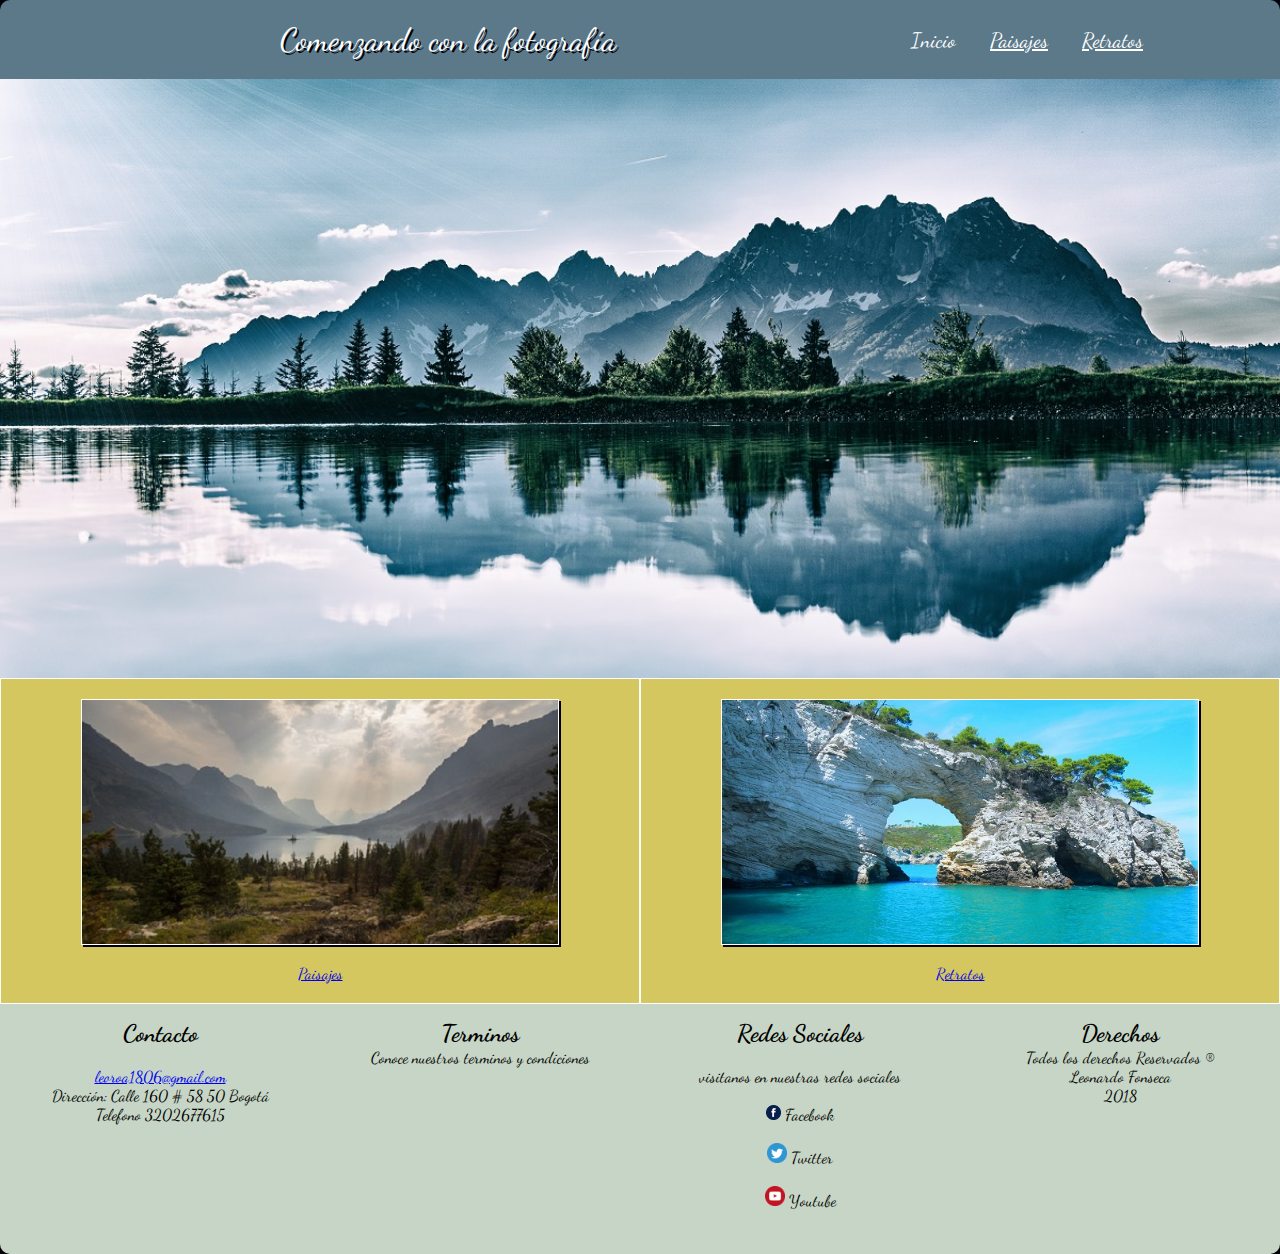
<file: index.html>
<!DOCTYPE html>
<html lang="es">
   <head>
    <meta charset="UTF-8">
    <meta name="viewport" content="width=device-width, initial-scale=1.0">
    <meta http-equiv="X-UA-Compatible" content="ie=edge">
    <link href="https://fonts.googleapis.com/css?family=Dancing+Script" rel="stylesheet">
    <link rel="stylesheet" href="css/estilos.css">
    <title>Comanezando con la Fotografía</title>
</head>

<body>
    <!--Contenedor General-->
    <div class="principal">
        <!--Cabecera de la pagina-->
        <header class="header">
            <div class="titulo">
                <h1>Comenzando con la fotografía</h1>
            </div>
            <nav class="nav">
                <a href="index.html">Inicio</a>
                <a href="html/Paisajes.html">Paisajes</a>
                <a href="html/Retratos.html">Retratos</a>

            </nav>
        </header>
        <!--seccion central-->
        <section class="section">
            <div class="seccion1" style="margin-left: 0px; margin-top: -1px; height: 599px;">

            </div>
            <div class="seccion2">
                <img src="img/pexels-photo-414171.jpeg" alt="Imagen Paisaje2">
                <br>
                <a href="html/Paisajes.html">Paisajes</a>
            </div>
            <div class="seccion3">
                <img src="img/pexels-photo-302549.jpeg" alt="Imagen Paisaje3">
                <br>
                <a href="html/Retratos.html">Retratos</a>

            </div>
        </section>
        <!--pie de pagina-->
        <footer class="footer">
            <div class="pie1">
                <h2>Contacto</h2>
                <br>
                <a href="mailto:leoroa1806@gmail.com">leoroa1806@gmail.com</a>
                <p>Dirección: Calle 160 # 58 50 Bogotá</p>
                <p>Telefono 3202677615</p>
            </div>
            <div class="pie2">
                <h2>Terminos</h2>
                <p>Conoce nuestros terminos y condiciones</p>
            </div>
            <div class="pie3">
                <h2>Redes Sociales</h2>
                <br>
                <p>visitanos en nuestras redes sociales</p>
                <br>
                <p><img src="img/facebook.png" alt="Facebook" width="15px"> Facebook</p>
                <br>
                <p><img src="img/Twitter.png" alt="Twitter" width="20px"> Twitter</p>
                <br>
                <p><img src="img/youtube.png" alt="Youtube" width="20px"> Youtube</p>

            </div>
            <div class="pie4">
                <h2>Derechos</h2>
                <p>Todos los derechos Reservados ® </p>
                <p>Leonardo Fonseca</p>
                <p>2018</p>
            </div>
        </footer>
    </div>


</body>
</html>
</file>
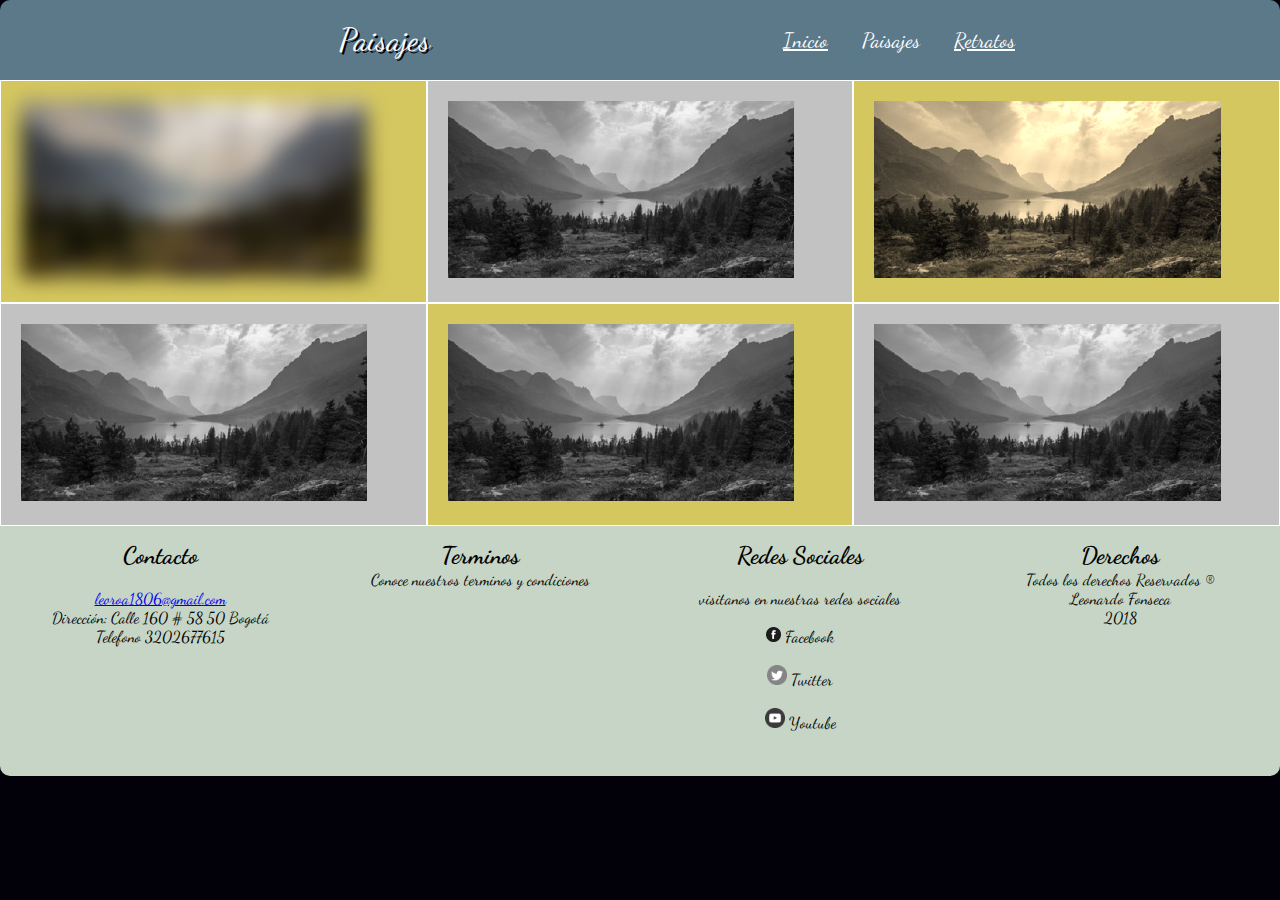
<file: html/Paisajes.html>
<!DOCTYPE html>
<html lang="es">
<head>
  <meta charset="UTF-8">
  <meta name="viewport" content="width=device-width, initial-scale=1.0">
  <meta http-equiv="X-UA-Compatible" content="ie=edge">
  <link href="https://fonts.googleapis.com/css?family=Dancing+Script" rel="stylesheet">
  <link rel="stylesheet" href="../css/estilos_paisajes.css">
  <title>Paisajes</title>
</head>
<body>
<!--Contenedor General-->
	<div class="principal">
<!--Cabecera de la pagina-->
		<header class="header">
			<div class="titulo">
				<h1>Paisajes</h1>
			</div>
			<nav class="nav">
				<a href="../index.html">Inicio</a>
				<a href="../html/Paisajes.html">Paisajes</a>
				<a href="../html/Retratos.html">Retratos</a>
				
			</nav>
		</header>
<!--seccion central-->
		<section class="section">
			<div class="seccion1">
				<div class="image1">
					<img src="../img/pexels-photo-414171.jpeg" alt="Paisaje1">
				</div>
			</div>
			<div class="seccion2">
				<div class="image2">
					<img src="../img/pexels-photo-414171.jpeg" alt="Paisaje2">
				</div>
			</div>
			<div class="seccion3">
				<div class="image3">
					<img src="../img/pexels-photo-414171.jpeg" alt="Paisaje3">
				</div>
			</div>
			<div class="seccion4">
				<div class="image4">
					<img src="../img/pexels-photo-414171.jpeg" alt="Paisaje4">
				</div>
			</div>
			<div class="seccion5">
				<div class="image5">
					<img src="../img/pexels-photo-414171.jpeg" alt="Paisaje5">
				</div>
			</div>
			<div class="seccion6">
				<div class="image6">
					<img src="../img/pexels-photo-414171.jpeg" alt="Paisaje6">
				</div>
			</div>
		</section>
<!--pie de pagina-->
		<footer class="footer">
			<div class="pie1">
			<h2>Contacto</h2>
				<br>
			<a href="mailto:leoroa1806@gmail.com">leoroa1806@gmail.com</a> 
			<p>Dirección: Calle 160 # 58 50 Bogotá</p>
			<p>Telefono 3202677615</p>
			</div>
			<div class="pie2">
			<h2>Terminos</h2>
			<p>Conoce nuestros terminos y condiciones</p>
			</div>
			<div class="pie3">
			<h2>Redes Sociales</h2>
			<br>
			<p>visitanos en nuestras redes sociales</p>
			<br>
			<p><img src="../img/facebook.png" alt="Facebook" width="15px">  Facebook</p>
			<br>
			<p><img src="../img/Twitter.png" alt="Twitter" width="20px">  Twitter</p>
			<br>
			<p><img src="../img/youtube.png" alt="Youtube" width="20px">  Youtube</p>
			
			</div>
			<div class="pie4">
			  <h2>Derechos</h2>
			  <p>Todos los derechos Reservados &reg </p>
			  <p>Leonardo Fonseca</p>
			  <p>2018</p>
			</div>
		</footer>
	</div>
</body>
</html>
</file>
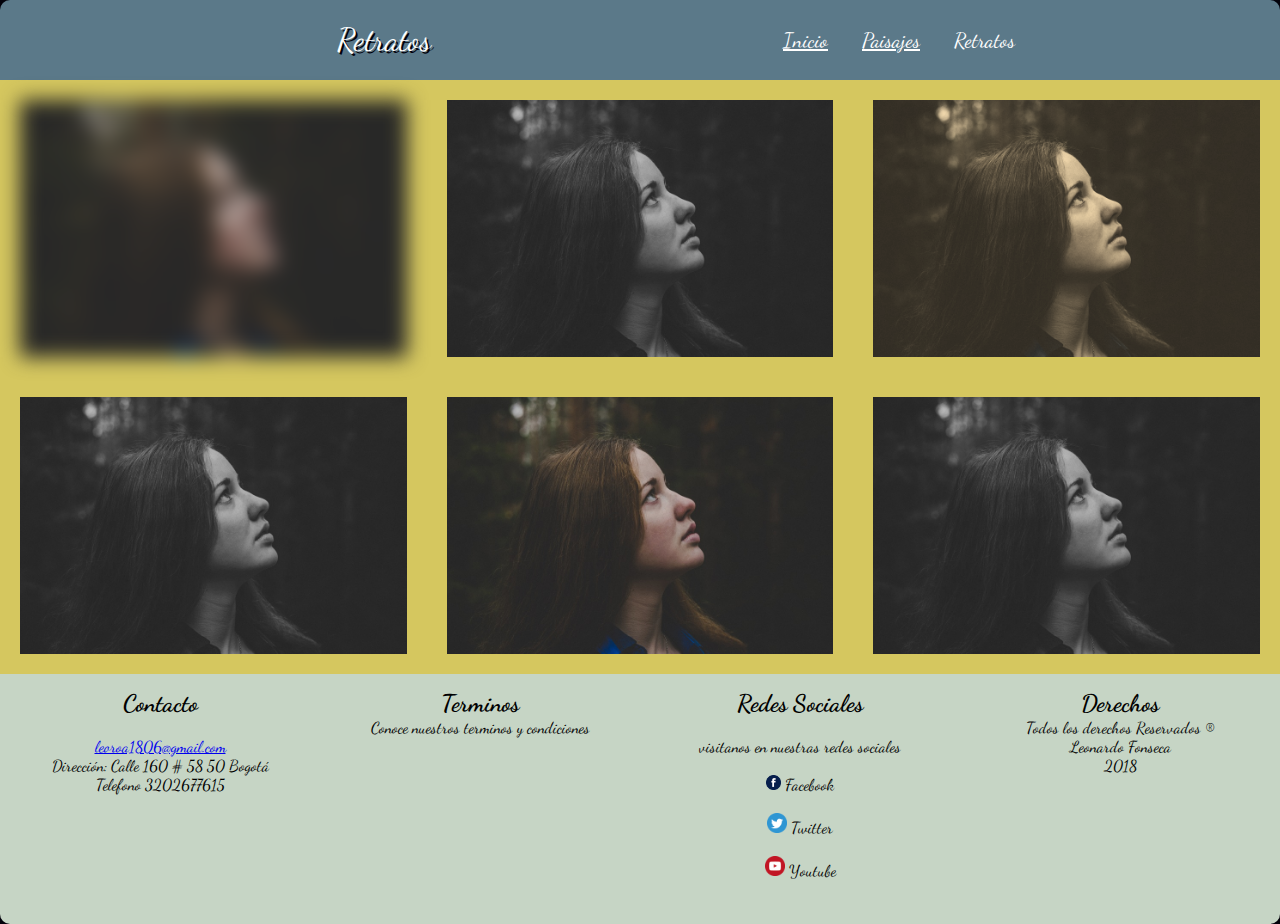
<file: html/Retratos.html>
<!DOCTYPE html>
<html lang="es">
<head>
  <meta charset="UTF-8">
  <meta name="viewport" content="width=device-width, initial-scale=1.0">
  <meta http-equiv="X-UA-Compatible" content="ie=edge">
  <link href="https://fonts.googleapis.com/css?family=Dancing+Script" rel="stylesheet">
  <link rel="stylesheet" href="../css/estilos_retratos.css">
  <title>Paisajes</title>
</head>
<body>
<!--Contenedor General-->
	<div class="principal">
<!--Cabecera de la pagina-->
		<header class="header">
			<div class="titulo">
				<h1>Retratos</h1>
			</div>
			<nav class="nav">
				<a href="../index.html">Inicio</a>
				<a href="../html/Paisajes.html">Paisajes</a>
				<a href="../html/Retratos.html">Retratos</a>

			</nav>
		</header>
<!--seccion central-->
			<section class="section">
			<div class="seccion1">
				<div class="image1">
					<img src="../img/pexels-photo-734962.jpeg" alt="Paisaje1">
				</div>
			</div>
			<div class="seccion2">
				<div class="image2">
					<img src="../img/pexels-photo-734962.jpeg" alt="Paisaje2">
				</div>
			</div>
			<div class="seccion3">
				<div class="image3">
					<img src="../img/pexels-photo-734962.jpeg" alt="Paisaje3">
				</div>
			</div>
			<div class="seccion4">
				<div class="image4">
					<img src="../img/pexels-photo-734962.jpeg" alt="Paisaje4">
				</div>
			</div>
			<div class="seccion5">
				<div class="image5">
					<img src="../img/pexels-photo-734962.jpeg" alt="Paisaje5">
				</div>
			</div>
			<div class="seccion6">
				<div class="image6">
					<img src="../img/pexels-photo-734962.jpeg" alt="Paisaje6">
				</div>
			</div>
		</section>
<!--pie de pagina-->
		<footer class="footer">
			<div class="pie1">
			<h2>Contacto</h2>
				<br>
			<a href="mailto:leoroa1806@gmail.com">leoroa1806@gmail.com</a>
			<p>Dirección: Calle 160 # 58 50 Bogotá</p>
			<p>Telefono 3202677615</p>
			</div>
			<div class="pie2">
			<h2>Terminos</h2>
			<p>Conoce nuestros terminos y condiciones</p>
			</div>
			<div class="pie3">
			<h2>Redes Sociales</h2>
			<br>
			<p>visitanos en nuestras redes sociales</p>
			<br>
			<p><img src="../img/facebook.png" alt="Facebook" width="15px">  Facebook</p>
			<br>
			<p><img src="../img/Twitter.png" alt="Twitter" width="20px">  Twitter</p>
			<br>
			<p><img src="../img/youtube.png" alt="Youtube" width="20px">  Youtube</p>

			</div>
			<div class="pie4">
			  <h2>Derechos</h2>
			  <p>Todos los derechos Reservados &reg </p>
			  <p>Leonardo Fonseca</p>
			  <p>2018</p>
			</div>
		</footer>
	</div>
</body>
</html>
</file>
<file: css/estilos.css>
body{
	background-color: #02010a;
}

*{
	font-family: 'Dancing Script', cursive;
	box-sizing: border-box;
	margin: 0px;
	padding: 0px;
}


.principal{
	width: 100%;
	margin: 0 auto;
	display: flex;
	flex-flow: row wrap;
}

/*estilos cabecera*/
.header{
	width: 100%;
	min-height: 80px;
	background-color: #5b7989;
	display: flex;
	flex-flow: row wrap;
	border-radius: 10px 10px 0 0;
	align-items: center;
	animation: slidein 1.5s;
}

@-webkit-keyframes slidein{
	0%{
	margin-top: 150%;
}
	60%{
	margin-top: -5%;
}
	100%{
	margin-top: 0%;
}

.header .titulo{
	width: 60%;
}
}

.header .titulo{
	width: 70%;
	
}

.header .titulo h1{
	text-align: center;
	color: #FFFFFF;
	text-shadow: 2px 2px #02010a;
	font-weight: 200;
}

.header .nav{
	width: 30%;
}

.header .nav a{
	color: #FFFFFF;
	font-size: 1.3em;
	padding: 15px;
}

.header .nav a:nth-child(1){
	text-decoration: none;
}



/*estilos seccion central*/

.section{
	width: 100%;
	min-height: 500px;
	display: flex;
	flex-flow: row wrap;
}

.section .seccion1{
	width: 100%;
	min-height: 400px;
	background: url(../img/pexels-photo-459225.jpeg);
	background-attachment: contain;
	background-position: center;
	background-size: cover;
	
}
.section .seccion2, .seccion3{
	width: 50%;
/*	height: 250px;	*/
	border: 1px solid #FFFFFF;
	background: #d5c75f;
	display: flex;
	flex-flow: column wrap;
	justify-content: center;
	align-items: center;
	padding: 20px;
	
}


.section .seccion2 img {
	width: 80%;
	max-width: 100% ;
	border: 1px solid #fff;
	-webkit-filter: drop-shadow(2px 2px #02010a);
			filter: drop-shadow(2px 2px #02010a);
	
	
}

.seccion2 img:hover{
	-webkit-transform: rotate(10deg);
	-webkit-filter: drop-shadow(2px 2px  #82c3a6);
		filter: drop-shadow(2px 2px  #82c3a6);
}

.section .seccion3 img{
	width: 80%;
	max-width: 100% ;
	border: 1px solid #fff;
	-webkit-filter: drop-shadow(2px 2px #02010a);
			filter: drop-shadow(2px 2px #02010a);
}

.section .seccion3 img:hover{
	transform: translate(20px, -5px);
	-webkit-filter: drop-shadow(2px 2px  #82c3a6);
		filter: drop-shadow(2px 2px  #82c3a6);
}

/*estilos pie de pagina*/

.footer{
	width: 100%;
	min-height: 250px;
	background-color:  #C6d5c5;
	border-radius: 0 0 10px 10px;
	display: flex;
	flex-flow: row wrap;
	justify-content: center;
	text-align: center;
}

.footer .pie1{
	width: 25%;
	padding: 15px;
}


.footer .pie2{
	width: 25%;
	padding: 15px;
}
.footer .pie3{
	width: 25%;
	padding: 15px;
	text-align: center;
}

.footer .pie4{
	width: 25%;
	padding: 15px;
}

@media (max-width: 900px){
	.section .seccion1{
		min-height: 450px;
	}

    .header .titulo{
        width: 50%;
    }


    .header .nav{
        width: 50%;
    }

}
@media (max-width: 600px){
	
	.header{
		display: flex;
		flex-flow: columnwrap;
		align-items: center;
		align-content: center;
	}
	.header .titulo{
		width: 100%;
		padding: 5px;
	}
	.header .nav{
		width: 100%;
		text-align: center;
		padding: 20px;
	}
	
	.section{
		display: flex;
		flex-flow: column wrap;
	}
	.section .seccion1{
		min-height: 250px;
	}
	
	.section .seccion2, .seccion3{
		width: 100%;
	}
	
	.footer{
		display: flex;
		flex-flow: column wrap;
		
	}
	
	.footer .pie1{
	width: 100%
	}
	.footer .pie2{
	width: 100%
	}
	.footer .pie3{
	width: 100%
	}
	.footer .pie4{
	width: 100%
	}
}
</file>
<file: css/estilos_paisajes.css>
body{
	background-color: #02010a;
}

*{
	-webkit-box-sizing: border-box;
	-moz-box-sizing: border-box;
	font-family: 'Dancing Script', cursive;
	margin: 0px;
	padding: 0px;
}


.principal{
	width: 100%;
	margin: 0 auto;
	display: flex;
	flex-flow: row wrap;
}

/*estilos cabecera*/
.header{
	width: 100%;
	min-height: 80px;
	background-color: #5b7989;
	display: flex;
	flex-flow: row wrap;
	border-radius: 10px 10px 0 0;
	align-items: center;
}

.header .titulo{
	width: 60%;
	
}

.header .titulo h1{
	text-align: center;
	color: #FFFFFF;
	text-shadow: 2px 2px #02010a;
	font-weight: 200;
}

.header .nav{
	width: 40%;
}

.header .nav a{
	color: #FFFFFF;
	font-size: 1.3em;
	padding: 15px;
}

.header .nav a:nth-child(2){
	text-decoration: none;
}



/*estilos seccion central*/

.section{
	width: 100%;
	display: flex;
	flex-flow: row wrap;
}

.section .seccion1, .seccion2, .seccion3, .seccion4, .seccion5, .seccion6 {
	width: 33.3333%;
	background-color: #d5c75f;
	padding: 20px;
	border: 1px solid white;  /*ojo borrar*/
	display: flex;
	align-items: center;
	justify-content: center;
}

.section img{
	width: 90%;
}

/*efectos seccion central*/

.section .seccion1 img{
	-webkit-filter:blur(10px);
		filter: blur(10px);
}
.section .seccion2, .seccion4, .seccion6, img{
	-webkit-filter:grayscale(100%);
		filter: grayscale(100%);
}
.section .seccion3 img{
	-webkit-filter:sepia(90%);
	filter: sepia(90%);
}


/*estilos pie de pagina*/

.footer{
	width: 100%;
	min-height: 250px;
	background-color:  #C6d5c5;
	border-radius: 0 0 10px 10px;
	display: flex;
	flex-flow: row wrap;
	justify-content: center;
	text-align: center;
}

.footer .pie1{
	width: 25%;
	padding: 15px;
}


.footer .pie2{
	width: 25%;
	padding: 15px;
}
.footer .pie3{
	width: 25%;
	padding: 15px;
	text-align: center;
}

.footer .pie4{
	width: 25%;
	padding: 15px;
}

@media (max-width: 900px){


}
@media (max-width: 600px){

	.header{
		align-items: center;
		align-content: center;
		display: flex;
		flex-flow: column wrap;

	}
	.header .titulo{
		width: 100;
	}
	.header .nav{
		width: 100%;
		text-align: center;
	}

	.section{
		display: flex;
		flex-flow: column wrap;
	}


	.section .seccion1, .seccion2, .seccion3, .seccion4, .seccion5, .seccion6{
		width: 100%;
	}

	.footer{
		display: flex;
		flex-flow: column wrap;

	}

	.footer .pie1, .pie2, .pie3, .pie4{
	width: 100%
	}
}
</file>
<file: css/estilos_retratos.css>
body{
	background-color: #02010a;
}

*{
	-webkit-box-sizing: border-box;
	-moz-box-sizing: border-box;
	font-family: 'Dancing Script', cursive;
	margin: 0px;
	padding: 0px;
}


.principal{
	width: 100%;
	margin: 0 auto;
	display: flex;
	flex-flow: row wrap;
}

/*estilos cabecera*/
.header{
	width: 100%;
	min-height: 80px;
	background-color: #5b7989;
	display: flex;
	flex-flow: row wrap;
	border-radius: 10px 10px 0 0;
	align-items: center;
	animation: slidein 1s;
}
@-webkit-keyframes slidein{
	0%{
	margin-top: 150%;
}
	60%{
	margin-top: -5%;
}
	100%{
	margin-top: 0%;
}

}

.header .titulo{
	width: 60%;
}
.header .titulo h1{
	text-align: center;
	color: #FFFFFF;
	text-shadow: 2px 2px #02010a;
	font-weight: 200;
}

.header .nav{
	width: 40%;
}

.header .nav a{
	color: #FFFFFF;
	font-size: 1.3em;
	padding: 15px;
}

.header .nav a:nth-child(3){
	text-decoration: none;
}



/*estilos seccion central*/

.section{
	width: 100%;
	display: flex;
	flex-flow: row wrap;
}

.section .seccion1, .seccion2, .seccion3, .seccion4, .seccion5, .seccion6 {
	width: 33.3333%;
	background-color: #d5c75f;
	padding: 20px;
	display: flex;
	align-items: center;
	justify-content: center;
}
.image1, .image2, .image3, .image4, .image5, .image6{
	display: flex;
	align-items: center;
	justify-content: center;
}
.section img{
	width: 100%;
}

/*efectos seccion central*/

.section .seccion1 .image1{
	-webkit-filter:blur(10px);
		filter: blur(10px);
}
.section .image2, .image4, .image6{
	-webkit-filter: grayscale(100%);
	filter: grayscale(100%);
}
.section .image3{
	-webkit-filter:sepia(90%);
	filter: sepia(90%);
}

/*estilos pie de pagina*/

.footer{
	width: 100%;
	min-height: 250px;
	background-color:  #C6d5c5;
	border-radius: 0 0 10px 10px;
	display: flex;
	flex-flow: row wrap;
	justify-content: center;
	text-align: center;
}

.footer .pie1{
	width: 25%;
	padding: 15px;
}


.footer .pie2{
	width: 25%;
	padding: 15px;
}
.footer .pie3{
	width: 25%;
	padding: 15px;
	text-align: center;
}

.footer .pie4{
	width: 25%;
	padding: 15px;
}

@media (max-width: 900px){

	.header .titulo{
		width: 40%;
	}
	.header .nav{
		width: 60%;
	}
}
@media (max-width: 600px){

	.header{
		align-items: center;
		align-content: center;
		display: flex;
		flex-flow: column wrap;

	}
	.header .titulo{
		width: 100%;
		padding: 5px;
	}
	.header .nav{
		width: 100%;
		text-align: center;
		padding: 20px;
	}

	.section{
		display: flex;
		flex-flow: column wrap;
	}


	.section .seccion1, .seccion2, .seccion3, .seccion4, .seccion5, .seccion6{
		width: 100%;
	}

	.footer{
		display: flex;
		flex-flow: column wrap;

	}

	.footer .pie1{
	width: 100%;
	}
	.footer .pie2{
	width: 100%;
	}
	.footer .pie3{
	width: 100%;
	}
	.footer .pie4{
	width: 100%;
	}
}
</file>
